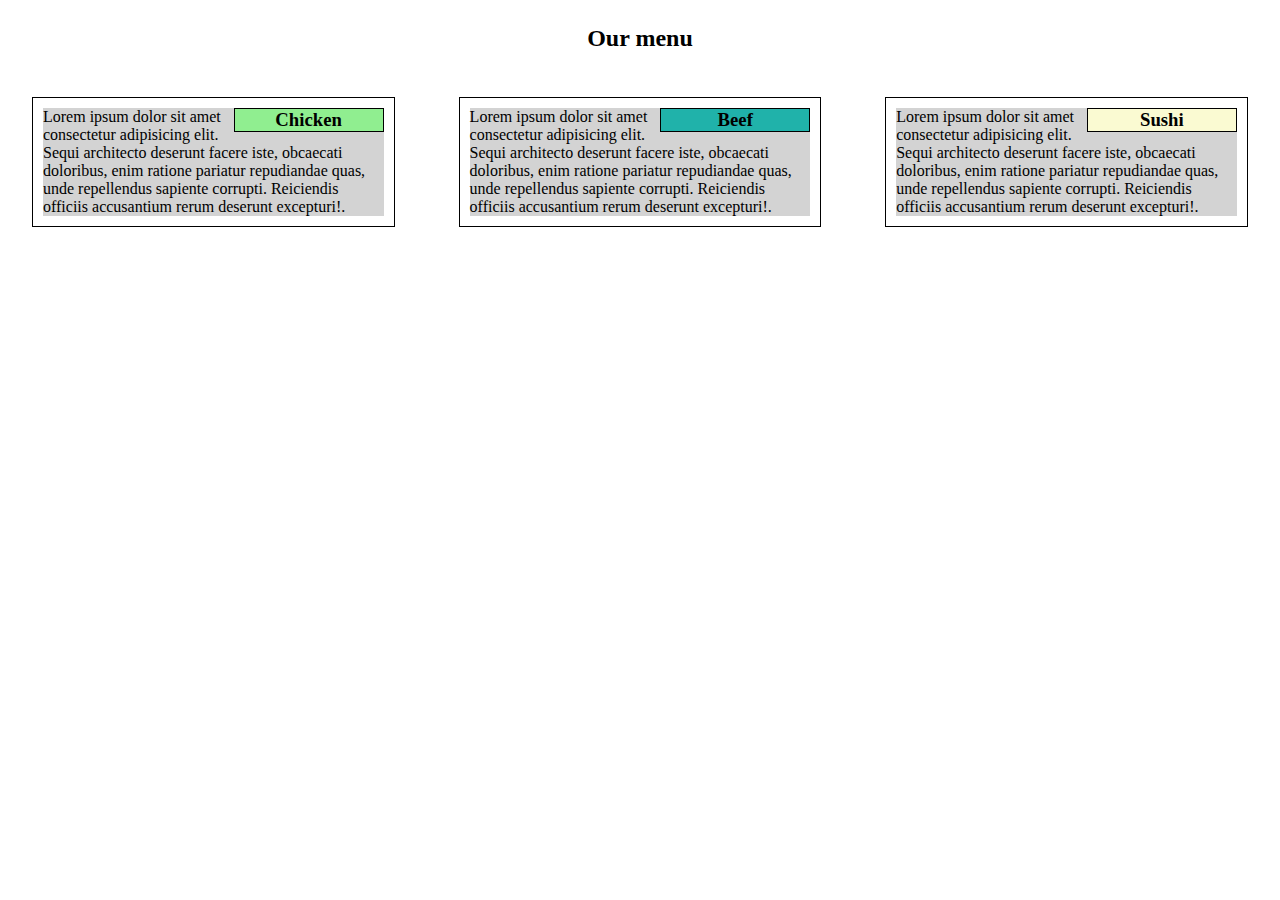
<file: docs/index.html>
<!DOCTYPE html>
<html lang="en">
<head>
    <meta charset="UTF-8">
    <meta http-equiv="X-UA-Compatible" content="IE=edge">
    <meta name="viewport" content="width=device-width, initial-scale=1.0">
    <link rel="stylesheet" href="css/style.css">
    <title>Document</title>
</head>
<body>
    <h2 id="menu">Our menu</h2>
    <div class="container">
        <div class="row">
            <section class="col-dt-4 col-tb-6 col-mb-12">
                <h3 id="chicken">Chicken</h3>
                <div>
                    Lorem ipsum dolor sit amet consectetur adipisicing elit. Sequi architecto deserunt facere iste, obcaecati doloribus, enim ratione pariatur repudiandae quas, unde repellendus sapiente corrupti. Reiciendis officiis accusantium rerum deserunt excepturi!.
                </div>
            </section>
            <section class="col-dt-4 col-tb-6 col-mb-12">
                <h3 id="beef">Beef</h3>
                <div>
                    Lorem ipsum dolor sit amet consectetur adipisicing elit. Sequi architecto deserunt facere iste, obcaecati doloribus, enim ratione pariatur repudiandae quas, unde repellendus sapiente corrupti. Reiciendis officiis accusantium rerum deserunt excepturi!.
                </div>
            </section>
            <section class="col-dt-4 col-tb-12 col-mb-12">
                <h3 id="sushi">Sushi</h3>
                <div>
                    Lorem ipsum dolor sit amet consectetur adipisicing elit. Sequi architecto deserunt facere iste, obcaecati doloribus, enim ratione pariatur repudiandae quas, unde repellendus sapiente corrupti. Reiciendis officiis accusantium rerum deserunt excepturi!.
                </div>
            </section>
        </div>
    </div>
</body>
</html>
</file>
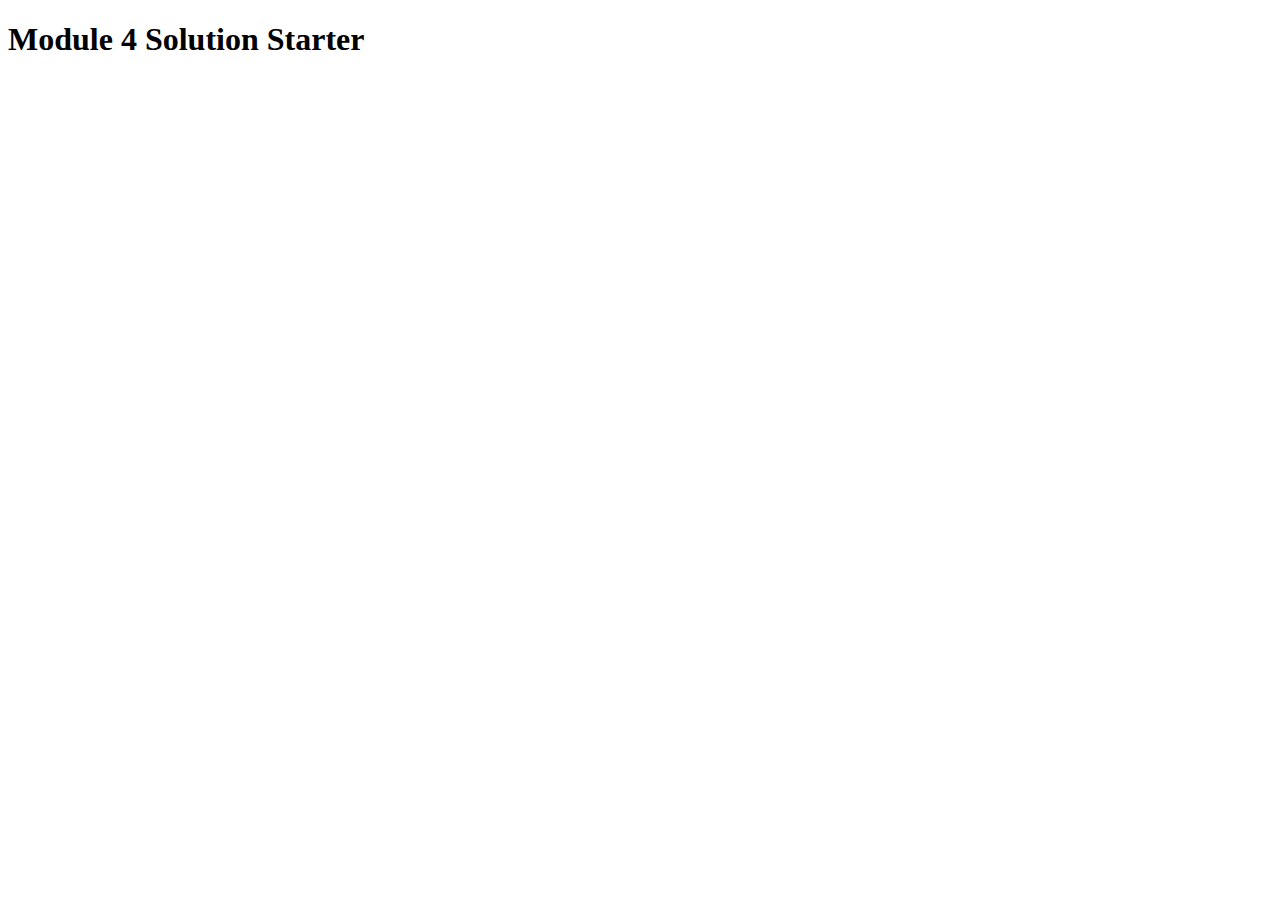
<file: module4-solution/index.html>
<!DOCTYPE html>
<html>
<head>
  <meta charset="utf-8">
  <title>Module 4 Solution Starter</title>
  <script src="SpeakHello.js"></script>
  <script src="SpeakGoodBye.js"></script>
  <script src="script.js"></script>
</head>
<body>
  <h1>Module 4 Solution Starter</h1>
</body>
</html>
</file>
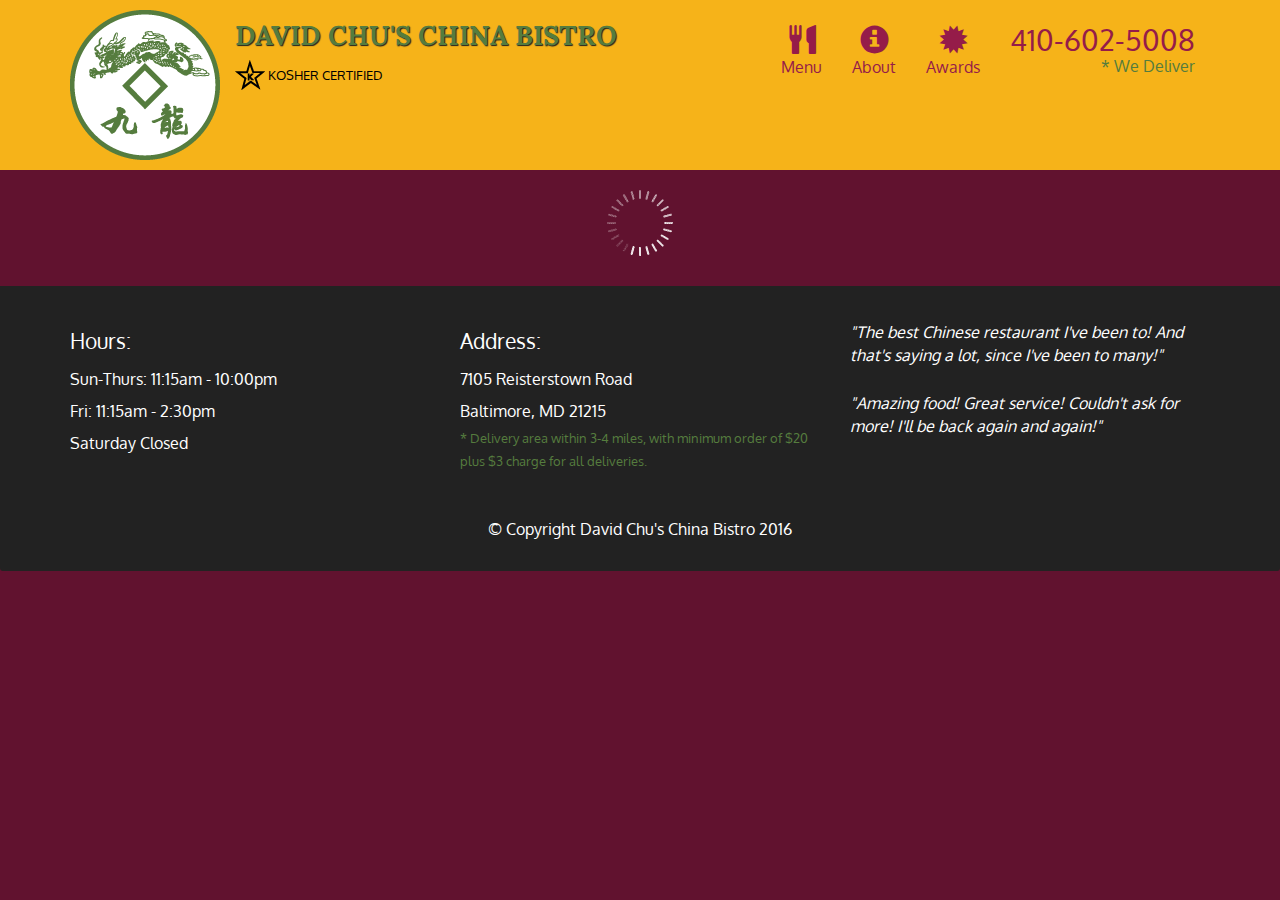
<file: module5-solution/index.html>
<!doctype html>
<html lang="en">
  <head>
    <meta charset="utf-8">
    <meta http-equiv="X-UA-Compatible" content="IE=edge">
    <meta name="viewport" content="width=device-width, initial-scale=1">
    <title>David Chu's China Bistro</title>
    <link rel="stylesheet" href="css/bootstrap.min.css">
    <link rel="stylesheet" href="css/styles.css">
    <link href='https://fonts.googleapis.com/css?family=Oxygen:400,300,700' rel='stylesheet' type='text/css'>
    <link href='https://fonts.googleapis.com/css?family=Lora' rel='stylesheet' type='text/css'>
  </head>
<body>
  <header>
    <nav id="header-nav" class="navbar navbar-default">
      <div class="container">
        <div class="navbar-header">
          <a href="index.html" class="pull-left visible-md visible-lg">
            <div id="logo-img" alt="Logo image"></div>
          </a>

          <div class="navbar-brand">
            <a href="index.html"><h1>David Chu's China Bistro</h1></a>
            <p>
              <img src="images/star-k-logo.png" alt="Kosher certification">
              <span>Kosher Certified</span>
            </p>
          </div>

          <button id="navbarToggle" type="button" class="navbar-toggle collapsed" data-toggle="collapse" data-target="#collapsable-nav" aria-expanded="false">
            <span class="sr-only">Toggle navigation</span>
            <span class="icon-bar"></span>
            <span class="icon-bar"></span>
            <span class="icon-bar"></span>
          </button>
        </div>

        <div id="collapsable-nav" class="collapse navbar-collapse">
          <ul id="nav-list" class="nav navbar-nav navbar-right">
            <li id="navHomeButton" class="visible-xs active">
              <a href="index.html">
                <span class="glyphicon glyphicon-home"></span> Home</a>
            </li>
            <li id="navMenuButton">
              <a href="#" onclick="$dc.loadMenuCategories();">
                <span class="glyphicon glyphicon-cutlery"></span><br class="hidden-xs"> Menu</a>
            </li>
            <li>
              <a href="#">
                <span class="glyphicon glyphicon-info-sign"></span><br class="hidden-xs"> About</a>
            </li>
            <li>
              <a href="#">
                <span class="glyphicon glyphicon-certificate"></span><br class="hidden-xs"> Awards</a>
            </li>
            <li id="phone" class="hidden-xs">
              <a href="tel:410-602-5008">
                <span>410-602-5008</span></a><div>* We Deliver</div>
            </li>
          </ul><!-- #nav-list -->
        </div><!-- .collapse .navbar-collapse -->
      </div><!-- .container -->
    </nav><!-- #header-nav -->
  </header>

  <div id="call-btn" class="visible-xs">
    <a class="btn" href="tel:410-602-5008">
    <span class="glyphicon glyphicon-earphone"></span>
    410-602-5008
    </a>
  </div>
  <div id="xs-deliver" class="text-center visible-xs">* We Deliver</div>

  <div id="main-content" class="container"></div>

  <footer class="panel-footer">
    <div class="container">
      <div class="row">
        <section id="hours" class="col-sm-4">
          <span>Hours:</span><br>
          Sun-Thurs: 11:15am - 10:00pm<br>
          Fri: 11:15am - 2:30pm<br>
          Saturday Closed
          <hr class="visible-xs">
        </section>
        <section id="address" class="col-sm-4">
          <span>Address:</span><br>
          7105 Reisterstown Road<br>
          Baltimore, MD 21215
          <p>* Delivery area within 3-4 miles, with minimum order of $20 plus $3 charge for all deliveries.</p>
          <hr class="visible-xs">
        </section>
        <section id="testimonials" class="col-sm-4">
          <p>"The best Chinese restaurant I've been to! And that's saying a lot, since I've been to many!"</p>
          <p>"Amazing food! Great service! Couldn't ask for more! I'll be back again and again!"</p>
        </section>
      </div>
      <div class="text-center">&copy; Copyright David Chu's China Bistro 2016</div>
    </div>
  </footer>

  <!-- jQuery (Bootstrap JS plugins depend on it) -->
  <script src="js/jquery-2.1.4.min.js"></script>
  <script src="js/bootstrap.min.js"></script>
  <script src="js/ajax-utils.js"></script>
  <script src="js/script.js"></script>
</body>
</html>
</file>
<file: docs/css/style.css>
* {
    box-sizing: border-box;
    margin: 0px;
    padding: 0px;
}
#menu {
    text-align: center;
    margin-top: 25px;
    margin-bottom: 45px;
}
.container {
    background-color: lightskyblue;
}
.row {
    background-color: maroon;
}

.row {
    width: 100%;
}
@media (min-width: 992px) {
    .col-dt-1, .col-dt-2, .col-dt-3, .col-dt-4, .col-dt-5, .col-dt-6,
    .col-dt-7, .col-dt-8, .col-dt-9, .col-dt-10, .col-dt-11, .col-dt-12{
        float: left;
        margin-left: 2.5%;
        margin-right: 2.5%;
        border: 1px solid black;
    }
    .col-dt-1{
        width: 8.33%;
    }
    .col-dt-2{
        width: 16.66%;
    }
    .col-dt-3{
        width: 25%;
    }
    .col-dt-4{
        width: 28.33%;
    }
    .col-dt-5{
        width: 41.66%;
    }
    .col-dt-6{
        width: 50%;
    }
    .col-dt-7{
        width: 58.33%;
    }
    .col-dt-8{
        width: 66.66%;
    }
    .col-dt-9{
        width: 75%;
    }
    .col-dt-10{
        width: 83.33%;
    }
    .col-dt-11{
        width: 91.66%;
    }
    .col-dt-12{
        width: 100%;
    }
}
@media (min-width: 768px) and (max-width: 991px) {
    .col-tb-1, .col-tb-2, .col-tb-3, .col-tb-4, .col-tb-5, .col-tb-6,
    .col-tb-7, .col-tb-8, .col-tb-9, .col-tb-10, .col-tb-11, .col-tb-12{
        float: left;
        margin-left: 2.5%;
        margin-right: 2.5%;
        margin-bottom: 2.5%;
        border: 1px solid black;
    }
    .col-tb-1{
        width: 8.33%;
    }
    .col-tb-2{
        width: 16.66%;
    }
    .col-tb-3{
        width: 25%;
    }
    .col-tb-4{
        width: 33.33%;
    }
    .col-tb-5{
        width: 41.66%;
    }
    .col-tb-6{
        width: 45%;
    }
    .col-tb-7{
        width: 58.33%;
    }
    .col-tb-8{
        width: 66.66%;
    }
    .col-tb-9{
        width: 75%;
    }
    .col-tb-10{
        width: 83.33%;
    }
    .col-tb-11{
        width: 91.66%;
    }
    .col-tb-12{
        width: 95%;
    }
}
@media (max-width: 767px) {
    .col-mb-1, .col-mb-2, .col-mb-3, .col-mb-4, .col-mb-5, .col-mb-6,
    .col-mb-7, .col-mb-8, .col-mb-9, .col-mb-10, .col-mb-11, .col-mb-12{
        float: left;
        margin-bottom: 2.5%;
        margin-left: 2.5%;
        margin-right: 2.5%;
        border: 1px solid black;
    }
    .col-mb-1{
        width: 8.33%;
    }
    .col-mb-2{
        width: 16.66%;
    }
    .col-mb-3{
        width: 25%;
    }
    .col-mb-4{
        width: 33.33%;
    }
    .col-mb-5{
        width: 41.66%;
    }
    .col-mb-6{
        width: 50%;
    }
    .col-mb-7{
        width: 58.33%;
    }
    .col-mb-8{
        width: 66.66%;
    }
    .col-mb-9{
        width: 75%;
    }
    .col-mb-10{
        width: 83.33%;
    }
    .col-mb-11{
        width: 91.66%;
    }
    .col-mb-12{
        width: 95%;
    }
}
h3 {
    position: relative;
    width: 150px;
    text-align: center;
    float: right;
}
div{
    background-color: lightgray;
}
section {
    padding: 10px;
    clear: right;
}
#chicken {
    background-color: lightgreen;
    border: 1px solid black;
}
#beef {
    background-color: lightseagreen;
    border: 1px solid black;
}
#sushi {
    background-color: lightgoldenrodyellow;
    border: 1px solid black;
}
</file>
<file: module5-solution/css/styles.css>
body {
  font-size: 16px;
  color: #fff;
  background-color: #61122f;
  font-family: 'Oxygen', sans-serif;
}

/** HEADER **/
#header-nav {
  background-color: #f6b319;
  border-radius: 0;
  border: 0;
}

#logo-img {
  background: url('../images/restaurant-logo_large.png') no-repeat;
  width: 150px;
  height: 150px;
  margin: 10px 15px 10px 0;
}

.navbar-brand {
  padding-top: 25px;
}
.navbar-brand h1 { /* Restaurant name */
  font-family: 'Lora', serif;
  color: #557c3e;
  font-size: 1.5em;
  text-transform: uppercase;
  font-weight: bold;
  text-shadow: 1px 1px 1px #222;
  margin-top: 0;
  margin-bottom: 0;
  line-height: .75;
}
.navbar-brand a:hover, .navbar-brand a:focus {
  text-decoration: none;
}
.navbar-brand p { /* Kosher cert */
  color: #000;
  text-transform: uppercase;
  font-size: .7em;
  margin-top: 15px;
}
.navbar-brand p span { /* Star-K */
  vertical-align: middle;
}

#nav-list {
  margin-top: 10px;
}
#nav-list a {
  color: #951C49;
  text-align: center;
}
#nav-list a:hover {
  background: #E7E7E7;
}
#nav-list a span {
  font-size: 1.8em;
}

#phone {
  margin-top: 5px;
}
#phone a { /* Phone number */
  text-align: right;
  padding-bottom: 0;
}
#phone div { /* We Deliver */
  color: #557c3e;
  text-align: right;
  padding-right: 15px;
}

.navbar-header button.navbar-toggle, .navbar-header .icon-bar {
  border: 1px solid #61122f;
}
.navbar-header button.navbar-toggle {
  clear: both;
  margin-top: -30px;
}
/* END HEADER */

/* FOOTER */
.panel-footer {
  margin-top: 30px;
  padding-top: 35px;
  padding-bottom: 30px;
  background-color: #222;
  border-top: 0;
}
.panel-footer div.row {
  margin-bottom: 35px;
}
#hours, #address {
  line-height: 2;
}
#hours > span, #address > span {
  font-size: 1.3em;
}
#address p {
  color: #557c3e;
  font-size: .8em;
  line-height: 1.8;
}
#testimonials {
  font-style: italic;
}
#testimonials p:nth-child(2) {
  margin-top: 25px;
}
/* END FOOTER */



/* HOME PAGE */
.container .jumbotron {
  box-shadow: 0 0 50px #3F0C1F;
  border: 2px solid #3F0C1F;
}

#menu-tile, #specials-tile, #map-tile {
  height: 250px;
  width: 100%;
  margin-bottom: 15px;
  position: relative;
  border: 2px solid #3F0C1F;
  overflow: hidden;
}
#menu-tile:hover, #specials-tile:hover, #map-tile:hover {
  box-shadow: 0 1px 5px 1px #cccccc;
}
#menu-tile {
  background: url('../images/menu-tile.jpg') no-repeat;
  background-position: center;
}
#specials-tile {
  background: url('../images/specials-tile.jpg') no-repeat;
  background-position: center;
}
#menu-tile span, #specials-tile span, #map-tile span {
  position: absolute;
  bottom: 0;
  right: 0;
  width: 100%;
  text-align: center;
  font-size: 1.6em;
  text-transform: uppercase;
  background-color: #000;
  color: #fff;
  opacity: .8;
}
/* END HOME PAGE */

/* MENU CATEGORIES PAGE */
.category-tile { 
  position: relative;
  border: 2px solid #3F0C1F;
  overflow: hidden;
  width: 200px;
  height: 200px;
  margin: 0 auto 15px;
}
.category-tile span {
  position: absolute;
  bottom: 0;
  right: 0;
  width: 100%;
  text-align: center;
  font-size: 1.2em;
  text-transform: uppercase;
  background-color: #000;
  color: #fff;
  opacity: .8;
}
.category-tile:hover {
  box-shadow: 0 1px 5px 1px #cccccc;
}

#menu-categories-title + div {
  margin-bottom: 50px;
}
/* END MENU CATEGORIES PAGE */

/* SINGLE CATEGORY PAGE */
.menu-item-tile {
  margin-bottom: 25px;
}
.menu-item-tile hr {
  width: 80%;
}
.menu-item-tile .menu-item-price {
  font-size: 1.1em;
  text-align: right;
  margin-top: -15px;
  margin-right: -15px;
}
.menu-item-tile .menu-item-price span {
  font-size: .6em;
}
.menu-item-photo {
  position: relative;
  border: 2px solid #3F0C1F; 
  overflow: hidden;
  padding: 0;
  margin-right: -15px;
  margin-left: auto;
  margin-bottom: 20px;
  max-width: 250px;
}
.menu-item-photo div {
  position: absolute;
  bottom: 0;
  right: 0;
  width: 80px;
  background-color: #557c3e;
  text-align: center;
}
.menu-item-description {
  padding-right: 30px;
}
h3.menu-item-title {
  margin: 0 0 10px;
}
.menu-item-details {
  font-size: .9em;
  font-style: italic;
}
/* END SINGLE CATEGORY PAGE */


/********** Large devices only **********/
@media (min-width: 1200px) {
  .container .jumbotron {
    background: url('../images/jumbotron_1200.jpg') no-repeat;
    height: 675px;
  }
}

/********** Medium devices only **********/
@media (min-width: 992px) and (max-width: 1199px) {
  /* Header */
  #logo-img {
    background: url('../images/restaurant-logo_medium.png') no-repeat;
    width: 100px;
    height: 100px;
    margin: 5px 5px 5px 0;
  }
  /* End Header */

  /* Home Page */
  .container .jumbotron {
    background: url('../images/jumbotron_992.jpg') no-repeat;
    height: 558px;
  }
  /* End Home Page */
}

/********** Small devices only **********/
@media (min-width: 768px) and (max-width: 991px) {
  /* Home Page */
  .container .jumbotron {
    background: url('../images/jumbotron_768.jpg') no-repeat;
    height: 432px;
  }
  /* End Home Page */
}

/********** Extra small devices only **********/
@media (max-width: 767px) {
  /* Header */
  .navbar-brand {
    padding-top: 10px;
    height: 80px;
  }
  .navbar-brand h1 { /* Restaurant name */
    padding-top: 10px;
    font-size: 5vw; /* 1vw = 1% of viewport width */
  }
  .navbar-brand p { /* Kosher cert */
    font-size: .6em;
    margin-top: 12px;
  }
  .navbar-brand p img { /* Star-K */
    height: 20px;
  }

  #collapsable-nav a { /* Collapsed nav menu text */
    font-size: 1.2em;
  }
  #collapsable-nav a span { /* Collapsed nav menu glyph */
    font-size: 1em;
    margin-right: 5px;
  }

  #call-btn > a {
    font-size: 1.5em;
    display: block;
    margin: 0 20px;
    padding: 10px;
    border: 2px solid #fff;
    background-color: #f6b319;
    color: #951c49;
  }
  #xs-deliver {
    margin-top: 5px;
    font-size: .7em;
    letter-spacing: .1em;
    text-transform: uppercase;
  }
  /* End Header */

  /* Footer */
  .panel-footer section {
    margin-bottom: 30px;
    text-align: center;
  }
  .panel-footer section:nth-child(3) {
    margin-bottom: 0; /* margin already exists on the whole row */
  }
  .panel-footer section hr {
    width: 50%;
  }
  /* End Footer */

  /* Home Page */
  .container .jumbotron {
    margin-top: 30px;
    padding: 0;
  }
  #menu-tile, #specials-tile {
    width: 360px;
    margin: 0 auto 15px;
  }

  .menu-item-photo {
    margin-right: auto;
  }
  .menu-item-tile .menu-item-price {
    text-align: center;
  }
  .menu-item-description {
    text-align: center;;
  }
}


/********** Super extra small devices Only :-) (e.g., iPhone 4) **********/
@media (max-width: 479px) {
  /* Header */
  .navbar-brand h1 { /* Restaurant name */
    padding-top: 5px;
    font-size: 6vw;
  }
  /* End Header */
  
  /* Home page */
  #menu-tile, #specials-tile {
    width: 280px;
    margin: 0 auto 15px;
  }

  .col-xxs-12 {
    position: relative;
    min-height: 1px;
    padding-right: 15px;
    padding-left: 15px;
    float: left;
    width: 100%;
  }
}
</file>
